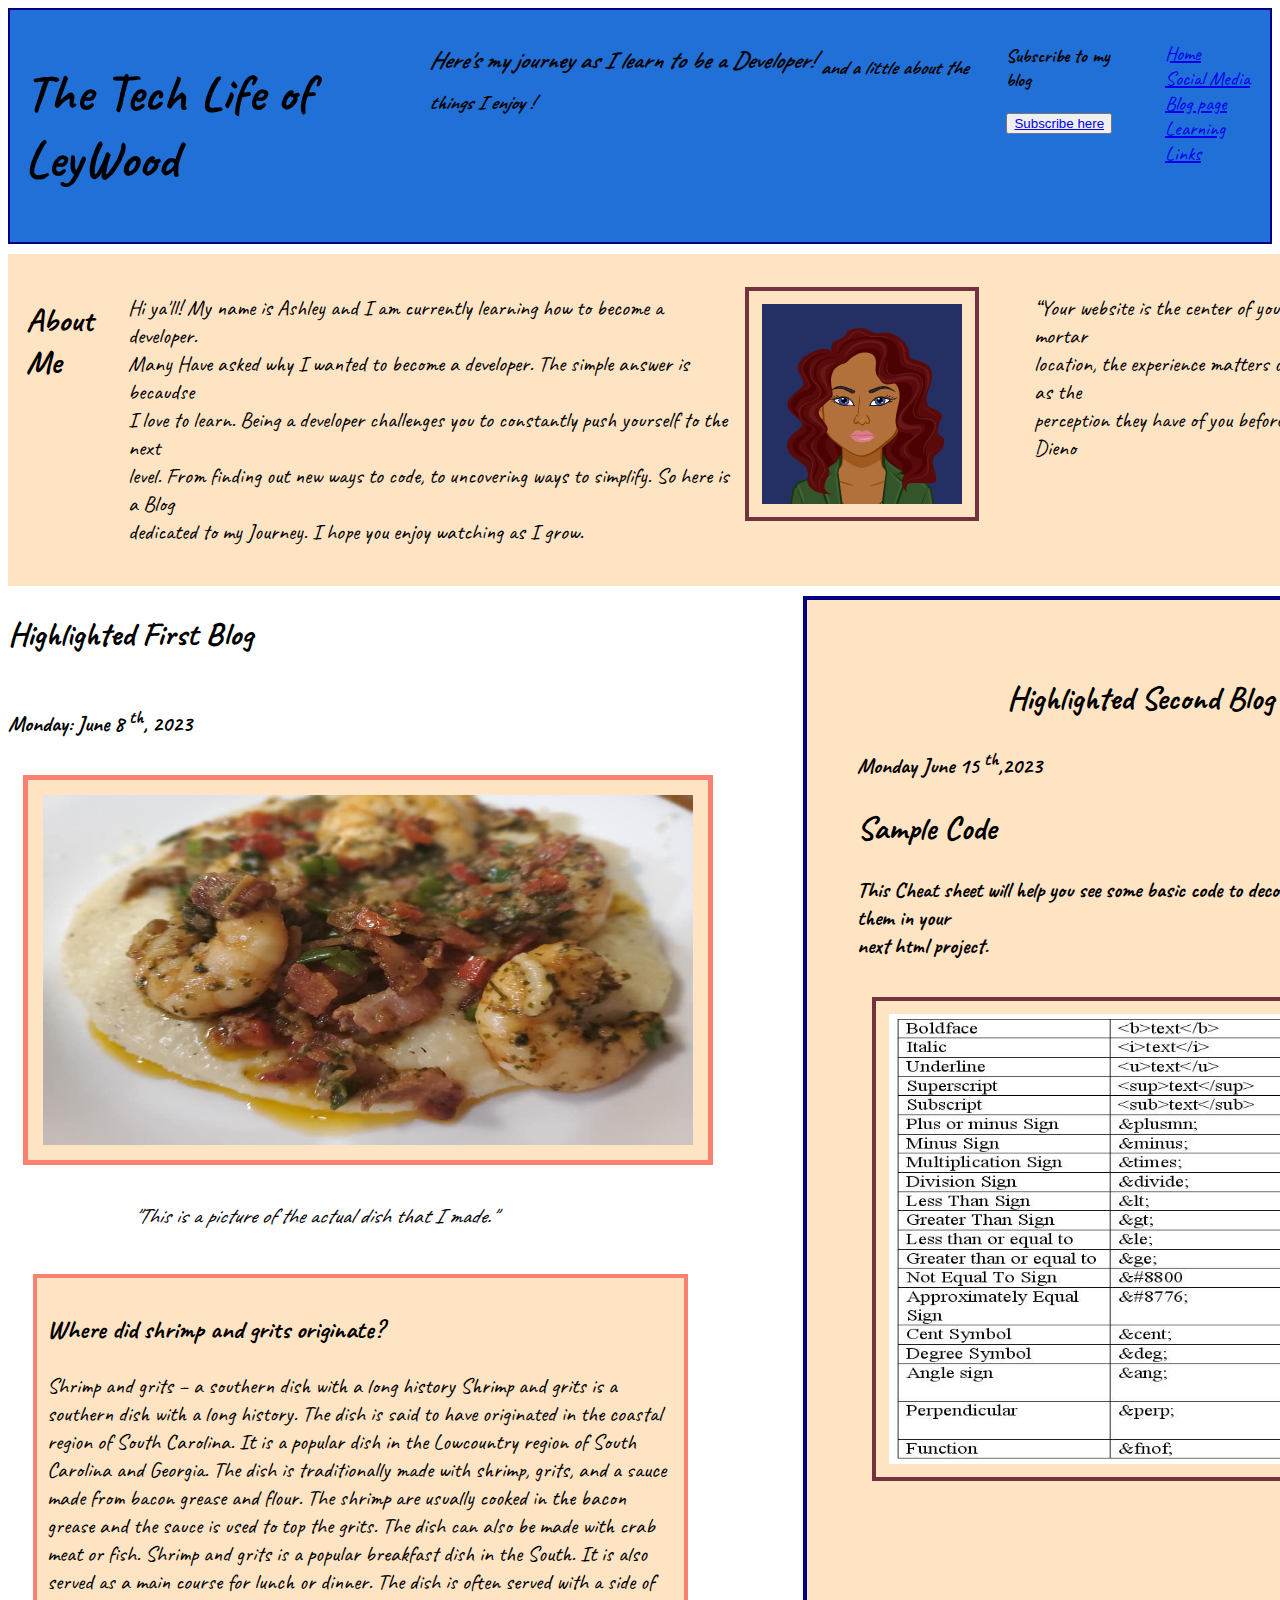
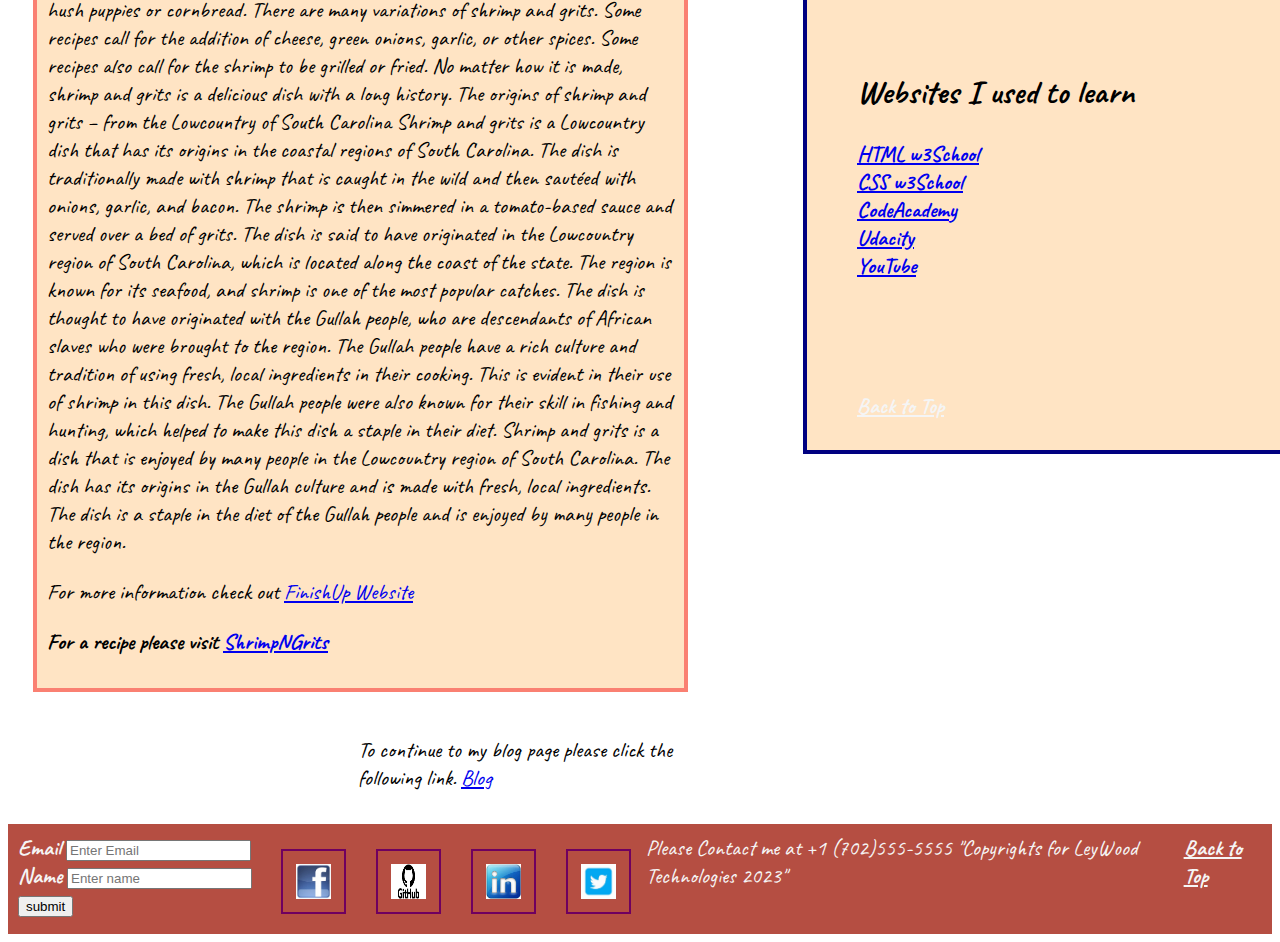
<file: 2023Blog/index.html>
<!DOCTYPE html>
<html lang="en">


<head>
    <meta charset="UTF-8">
    <link rel="stylesheet" href="main.css">
    <link rel="preconnect" href="https://fonts.googleapis.com">
    <link rel="preconnect" href="https://fonts.gstatic.com" crossorigin>
    <link href="https://fonts.googleapis.com/css2?family=Caveat:wght@400;700&family=Pacifico&display=swap" rel="stylesheet">
    <title> The Tech Life of LeyWood</title>
</head>

<body>
    <header>

        <h1> The Tech Life of LeyWood</h1>
        <section>
            <p>
                <h2><i>Here's my journey as I learn to be a Developer! <sub>and a little about the things I enjoy
                            !</sub></i></h2>
            </p>
        </section>


        <section id="signup">
            <h3>
                <p>Subscribe to my blog</p>
                <button type="button"> <a href="#subhere">Subscribe here</a> </button>


            </h3>
        </section>
        <ul>
            <li>
                <a id="home_page" href="index.html">Home</a>
            </li>

            <li><a href="#side_note">Social Media</a></li>
            <li><a href="post.html">Blog page</a></li>
            <li><a href="#l_l">Learning Links</a></li>
        </ul>
    </header>



    <div id="bigbox">


        <div class="headertop">
            <h2>About Me</h2>



            <p> Hi ya'll! My name is Ashley and I am currently learning how to become a developer. <br>Many Have asked why I wanted to become a developer. The simple answer is becaudse <br>I love to learn. Being a developer challenges you to constantly push
                yourself to the next <br> level. From finding out new ways to code, to uncovering ways to simplify. So here is a Blog <br> dedicated to my Journey. I hope you enjoy watching as I grow.
            </p> <img id="lwp" src="images\AvatarAsh.png" alt="happy">





            <blockquote cite="https://www.ramotion.com/blog/web-development-quotes/">
                “Your website is the center of your digital ecosystem, like a brick and mortar <br>location, the experience matters once a customer enters, just as much as the <br>perception they have of you before they walk through the door.” - Leland
                Dieno
            </blockquote>





        </div>






        <div class="maininfo">
            <h2 id="Gallery_g"> Highlighted First Blog </h2>
            <p><b>Monday: June 8 <sup>th</sup>, 2023</b></p>
            <img id="sng" src="images\ShrimpNGrits.jpg" alt="Shrimp and Grits">

            <p id="pq"><i>"This is a picture of the actual dish that I made."</i></p>


            <blockquote cite="https://fisherbnb.com/where-did-shrimp-and-grits-originate/" id="sngf">
                <h3> Where did shrimp and grits originate?</h3>
                <p>Shrimp and grits – a southern dish with a long history Shrimp and grits is a southern dish with a long history. The dish is said to have originated in the coastal region of South Carolina. It is a popular dish in the Lowcountry region
                    of South Carolina and Georgia. The dish is traditionally made with shrimp, grits, and a sauce made from bacon grease and flour. The shrimp are usually cooked in the bacon grease and the sauce is used to top the grits. The dish can
                    also be made with crab meat or fish. Shrimp and grits is a popular breakfast dish in the South. It is also served as a main course for lunch or dinner. The dish is often served with a side of hush puppies or cornbread. There are many
                    variations of shrimp and grits. Some recipes call for the addition of cheese, green onions, garlic, or other spices. Some recipes also call for the shrimp to be grilled or fried. No matter how it is made, shrimp and grits is a delicious
                    dish with a long history. The origins of shrimp and grits – from the Lowcountry of South Carolina Shrimp and grits is a Lowcountry dish that has its origins in the coastal regions of South Carolina. The dish is traditionally made with
                    shrimp that is caught in the wild and then sautéed with onions, garlic, and bacon. The shrimp is then simmered in a tomato-based sauce and served over a bed of grits. The dish is said to have originated in the Lowcountry region of
                    South Carolina, which is located along the coast of the state. The region is known for its seafood, and shrimp is one of the most popular catches. The dish is thought to have originated with the Gullah people, who are descendants of
                    African slaves who were brought to the region. The Gullah people have a rich culture and tradition of using fresh, local ingredients in their cooking. This is evident in their use of shrimp in this dish. The Gullah people were also
                    known for their skill in fishing and hunting, which helped to make this dish a staple in their diet. Shrimp and grits is a dish that is enjoyed by many people in the Lowcountry region of South Carolina. The dish has its origins in
                    the Gullah culture and is made with fresh, local ingredients. The dish is a staple in the diet of the Gullah people and is enjoyed by many people in the region.

                    <p> For more information check out <a href="https://fisherbnb.com/where-did-shrimp-and-grits-originate/">FinishUp Website</a></p>
                    <p><b>For a recipe please visit <a
                                href="https://www.bowlofdelicious.com/easy-classic-shrimp-and-grits/">ShrimpNGrits</a></b>
                    </p>
            </blockquote>



            <p id="uptb">To continue to my blog page please click the following link. <a href="post.html">Blog</a>
            </p>

        </div>



        <div class="sidenote">
            <h2 id="sb"> Highlighted Second Blog </h2>
            <p><b>Monday June 15 <sup>th</sup>,2023</b></p>
            <h2>Sample Code</h2>


            <p>This Cheat sheet will help you see some basic code to decorate your page. Try usinging some of them in your <br> next html project.</p>
            <img src="images\CheetSheet.jpg" alt="Sample Code" class="CSP">
            <br>
            <br>
            <br>
            <br>
            <br>
            <br>
            <h2 id="l_l"> Websites I used to learn </h2>


            <a href="https://www.w3schools.com/html/default.asp">HTML w3School</a><br>
            <a href="https://www.w3schools.com/Css/">CSS w3School</a><br>
            <a href="https://www.codecademy.com/">CodeAcademy</a><br>
            <a href="https://www.udacity.com/">Udacity</a><br>
            <a href="https://www.youtube.com/results?search_query=html">YouTube</a><br>
            <br>
            <br>
            <br>
            <br>

            <a href="#home_page" id="bttl">Back to Top</a>





        </div>

    </div>


    <div class="footer">

        <section id="subhere">




            <label for="email"><b>Email</b></label>
            <input type="text" placeholder="Enter Email" name="email required">
            <br>

            <label for="name"><b>Name</b></label>
            <input type="text" placeholder="Enter name" name="name required">
            <button type="submit">submit</button>
        </section>
        <a id="side_note">

            <a href="https://www.facebook.com/"> <img id="sociImg" src="images\fbimg.jpeg" alt="FB"> </a>

            <a href="https://github.com/Oleeash85"><img id="sociImg" src="images\GithubLogo.jpeg" alt="GitHub"></a>

            <a href="https://www.linkedin.com/in/ashley-martin-gatewood-67695519a/"> <img id="sociImg" src="images\LinkedinLogo.jpeg" alt="LinkedIn"></a>

            <a href="https://twitter.com/oleeash"> <img id="sociImg" src="images\twitterLogo.jpeg" alt="Twitter"></a>
            Please Contact me at +1 (702)555-5555 "Copyrights for LeyWood Technologies 2023"
            <a href="#home_page" id="bttl">Back to Top</a>

            </section>
    </div>
</body>

</html>
</file>
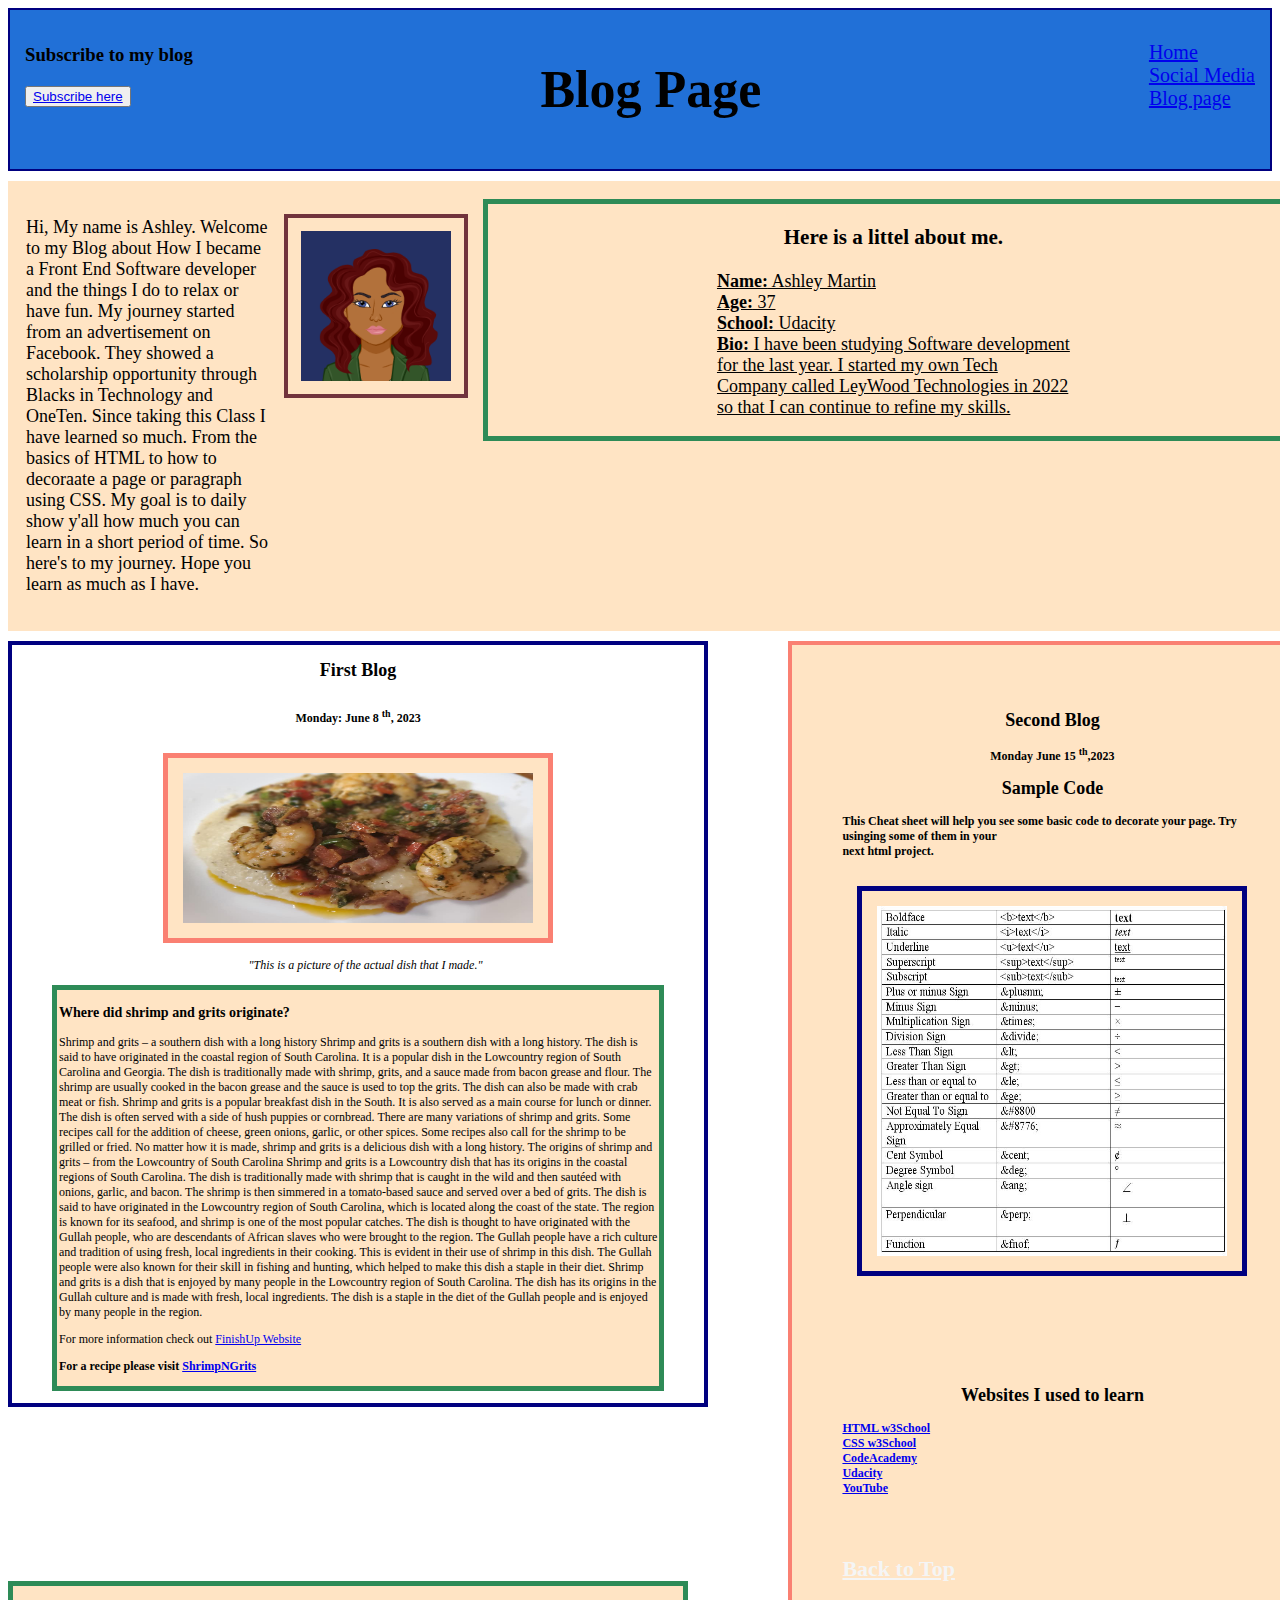
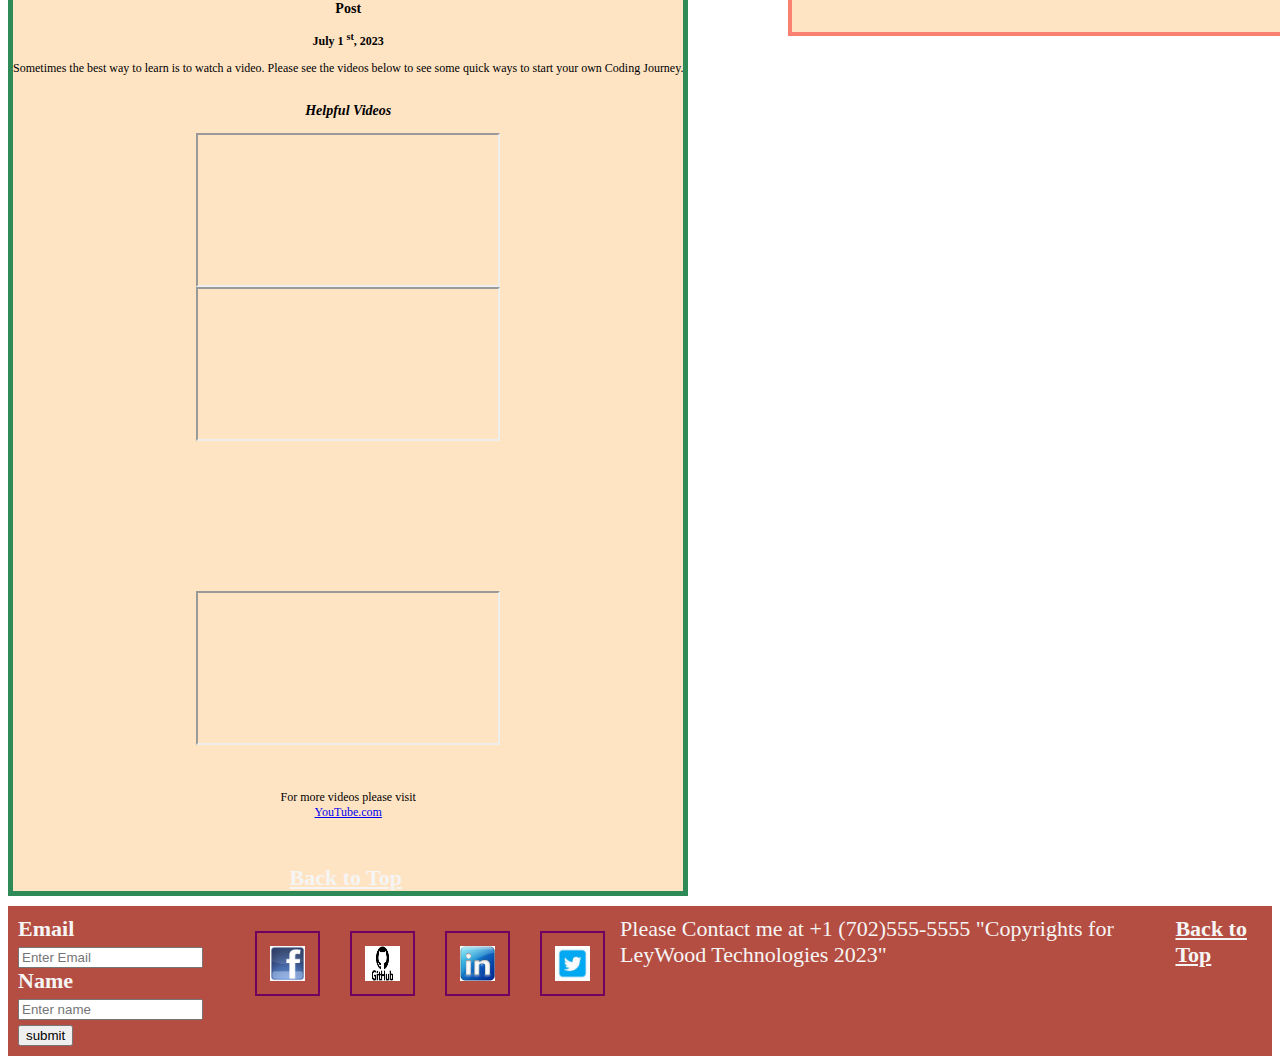
<file: 2023Blog/post.html>
<!DOCTYPE html>
<html lang="en">

<head>
    <title> Blog Page</title>
    <link rel="stylesheet" type="" href="main.css">
</head>

<body>
    <header>

        <section id="signup">
            <h3>
                <p>Subscribe to my blog</p>
                <button type="button"> <a href="#subhere">Subscribe here</a> </button>


            </h3>
        </section>

        <h1>Blog Page</h1>
        <ul>
            <li>
                <a id="home_page" href="index.html">Home</a>
            </li>

            <li><a href="#side_note">Social Media</a></li>

            <li><a href="post.html">Blog page</a></li>
        </ul>
    </header>
    <div id="bigbox">

        <div class="headertop">
            <p id="bppo">Hi, My name is Ashley. Welcome to my Blog about How I became a Front End Software developer and the things I do to relax or have fun. My journey started from an advertisement on Facebook. They showed a scholarship opportunity through Blacks
                in Technology and OneTen. Since taking this Class I have learned so much. From the basics of HTML to how to decoraate a page or paragraph using CSS. My goal is to daily show y'all how much you can learn in a short period of time. So here's
                to my journey. Hope you learn as much as I have. </p>
            <img src="images\AvatarAsh.png" alt="Ashley's Avatar">


            <section>


                <div id="AMI">
                    <h3>Here is a littel about me.</h3>
                    <p><u><b>Name:</b> Ashley Martin <br> <b>Age:</b> 37 <br> <b>School:</b> Udacity <br> <b>Bio:</b> I
                            have been studying Software development <br> for the last year. I started my own Tech <br>
                            Company called LeyWood Technologies in 2022
                            <br> so that I can continue to refine my skills.</u></p>

                </div>
            </section>
        </div>

        <div class="maininfo" id="bpo">
            <h2 id="Gallery_g"> First Blog </h2>
            <p><b>Monday: June 8 <sup>th</sup>, 2023</b></p>
            <img id="sngb" src="images\ShrimpNGrits.jpg" alt="Shrimp and Grits">

            <figcaption id="pqb"><i>"This is a picture of the actual dish that I made."</i></figcaption>


            <blockquote cite="https://fisherbnb.com/where-did-shrimp-and-grits-originate/" id="AMI2">
                <h3> Where did shrimp and grits originate?</h3>
                <p>Shrimp and grits – a southern dish with a long history Shrimp and grits is a southern dish with a long history. The dish is said to have originated in the coastal region of South Carolina. It is a popular dish in the Lowcountry region
                    of South Carolina and Georgia. The dish is traditionally made with shrimp, grits, and a sauce made from bacon grease and flour. The shrimp are usually cooked in the bacon grease and the sauce is used to top the grits. The dish can
                    also be made with crab meat or fish. Shrimp and grits is a popular breakfast dish in the South. It is also served as a main course for lunch or dinner. The dish is often served with a side of hush puppies or cornbread. There are many
                    variations of shrimp and grits. Some recipes call for the addition of cheese, green onions, garlic, or other spices. Some recipes also call for the shrimp to be grilled or fried. No matter how it is made, shrimp and grits is a delicious
                    dish with a long history. The origins of shrimp and grits – from the Lowcountry of South Carolina Shrimp and grits is a Lowcountry dish that has its origins in the coastal regions of South Carolina. The dish is traditionally made with
                    shrimp that is caught in the wild and then sautéed with onions, garlic, and bacon. The shrimp is then simmered in a tomato-based sauce and served over a bed of grits. The dish is said to have originated in the Lowcountry region of
                    South Carolina, which is located along the coast of the state. The region is known for its seafood, and shrimp is one of the most popular catches. The dish is thought to have originated with the Gullah people, who are descendants of
                    African slaves who were brought to the region. The Gullah people have a rich culture and tradition of using fresh, local ingredients in their cooking. This is evident in their use of shrimp in this dish. The Gullah people were also
                    known for their skill in fishing and hunting, which helped to make this dish a staple in their diet. Shrimp and grits is a dish that is enjoyed by many people in the Lowcountry region of South Carolina. The dish has its origins in
                    the Gullah culture and is made with fresh, local ingredients. The dish is a staple in the diet of the Gullah people and is enjoyed by many people in the region.

                    <p> For more information check out <a href="https://fisherbnb.com/where-did-shrimp-and-grits-originate/">FinishUp Website</a></p>
                    <p><b>For a recipe please visit <a
                                href="https://www.bowlofdelicious.com/easy-classic-shrimp-and-grits/">ShrimpNGrits</a></b>
                    </p>
            </blockquote>




        </div>
        <section>
            <div class="sidenote" id="sb2">
                <h2> Second Blog </h2>
                <p><b>Monday June 15 <sup>th</sup>,2023</b></p>
                <h2>Sample Code</h2>


                <p>This Cheat sheet will help you see some basic code to decorate your page. Try usinging some of them in your <br> next html project.</p>
                <img src="images\CheetSheet.jpg" alt="Sample Code" id="CSP">
                <br>
                <br>
                <br>
                <br>
                <br>
                <br>
                <h2 id="l_l"> Websites I used to learn </h2>


                <a href="https://www.w3schools.com/html/default.asp">HTML w3School</a><br>
                <a href="https://www.w3schools.com/Css/">CSS w3School</a><br>
                <a href="https://www.codecademy.com/">CodeAcademy</a><br>
                <a href="https://www.udacity.com/">Udacity</a><br>
                <a href="https://www.youtube.com/results?search_query=html">YouTube</a><br>
                <br>
                <br>
                <br>
                <br>

                <a href="#home_page" id="bttl">Back to Top</a>





            </div>
        </section>




        <div class="maininfo" id="videosb">
            <a id="side_note">
                <h3>Post</h3>
            </a>
            <b>July 1 <sup>st</sup>, 2023</b>
            <p> Sometimes the best way to learn is to watch a video. Please see the videos below to see some quick ways to start your own Coding Journey.
            </p>
            <h3><b></b><i id="space1">Helpful Videos</i></b>
            </h3>





            <iframe src="https://www.youtube.com/watch?v=salY_Sm6mv4"> HTML in 5 mins</iframe>
            <iframe src="https://www.youtube.com/watch?v=Z4pCqK-V_Wo">CSS IN 5 mins</iframe>
            <iframe src="https://www.youtube.com/watch?v=G3e-cpL7ofc" frameborder="0">HTML START TO FINISH </iframe>
            <iframe src="https://www.youtube.com/watch?v=UB1O30fR-EE">Html Crash Course for Absolute beginners</iframe>
            <br>
            <br>
            <br> For more videos please visit <a href="https://www.youtube.com/results?search_query=html+videos">YouTube.com</a>
            </blockquote>
            <br>
            <br>
            <br>
            <a href="#home_page" id="bttl">Back to Top</a>
        </div>




    </div>
    <div class="footer">

        <section id="subhere">




            <label for="email"><b>Email</b></label>
            <input type="text" placeholder="Enter Email" name="email required">
            <br>

            <label for="name"><b>Name</b></label>
            <input type="text" placeholder="Enter name" name="name required">
            <button type="submit">submit</button>
        </section>
        <a id="side_note">

            <a href="https://www.facebook.com/"> <img id="sociImg" src="images\fbimg.jpeg" alt="FB"> </a>

            <a href="https://github.com/Oleeash85"><img id="sociImg" src="images\GithubLogo.jpeg" alt="GitHub"></a>

            <a href="https://www.linkedin.com/in/ashley-martin-gatewood-67695519a/"> <img id="sociImg" src="images\LinkedinLogo.jpeg" alt="LinkedIn"></a>

            <a href="https://twitter.com/oleeash"> <img id="sociImg" src="images\twitterLogo.jpeg" alt="Twitter"></a>
            Please Contact me at +1 (702)555-5555 "Copyrights for LeyWood Technologies 2023"
            <a href="#home_page" id="bttl">Back to Top</a>

            </section>
    </div>
</body>

</html>
</file>
<file: 2023Blog/main.css>
@import url(post.css);
@import url(next.css);
@import url(final.css);
</file>
